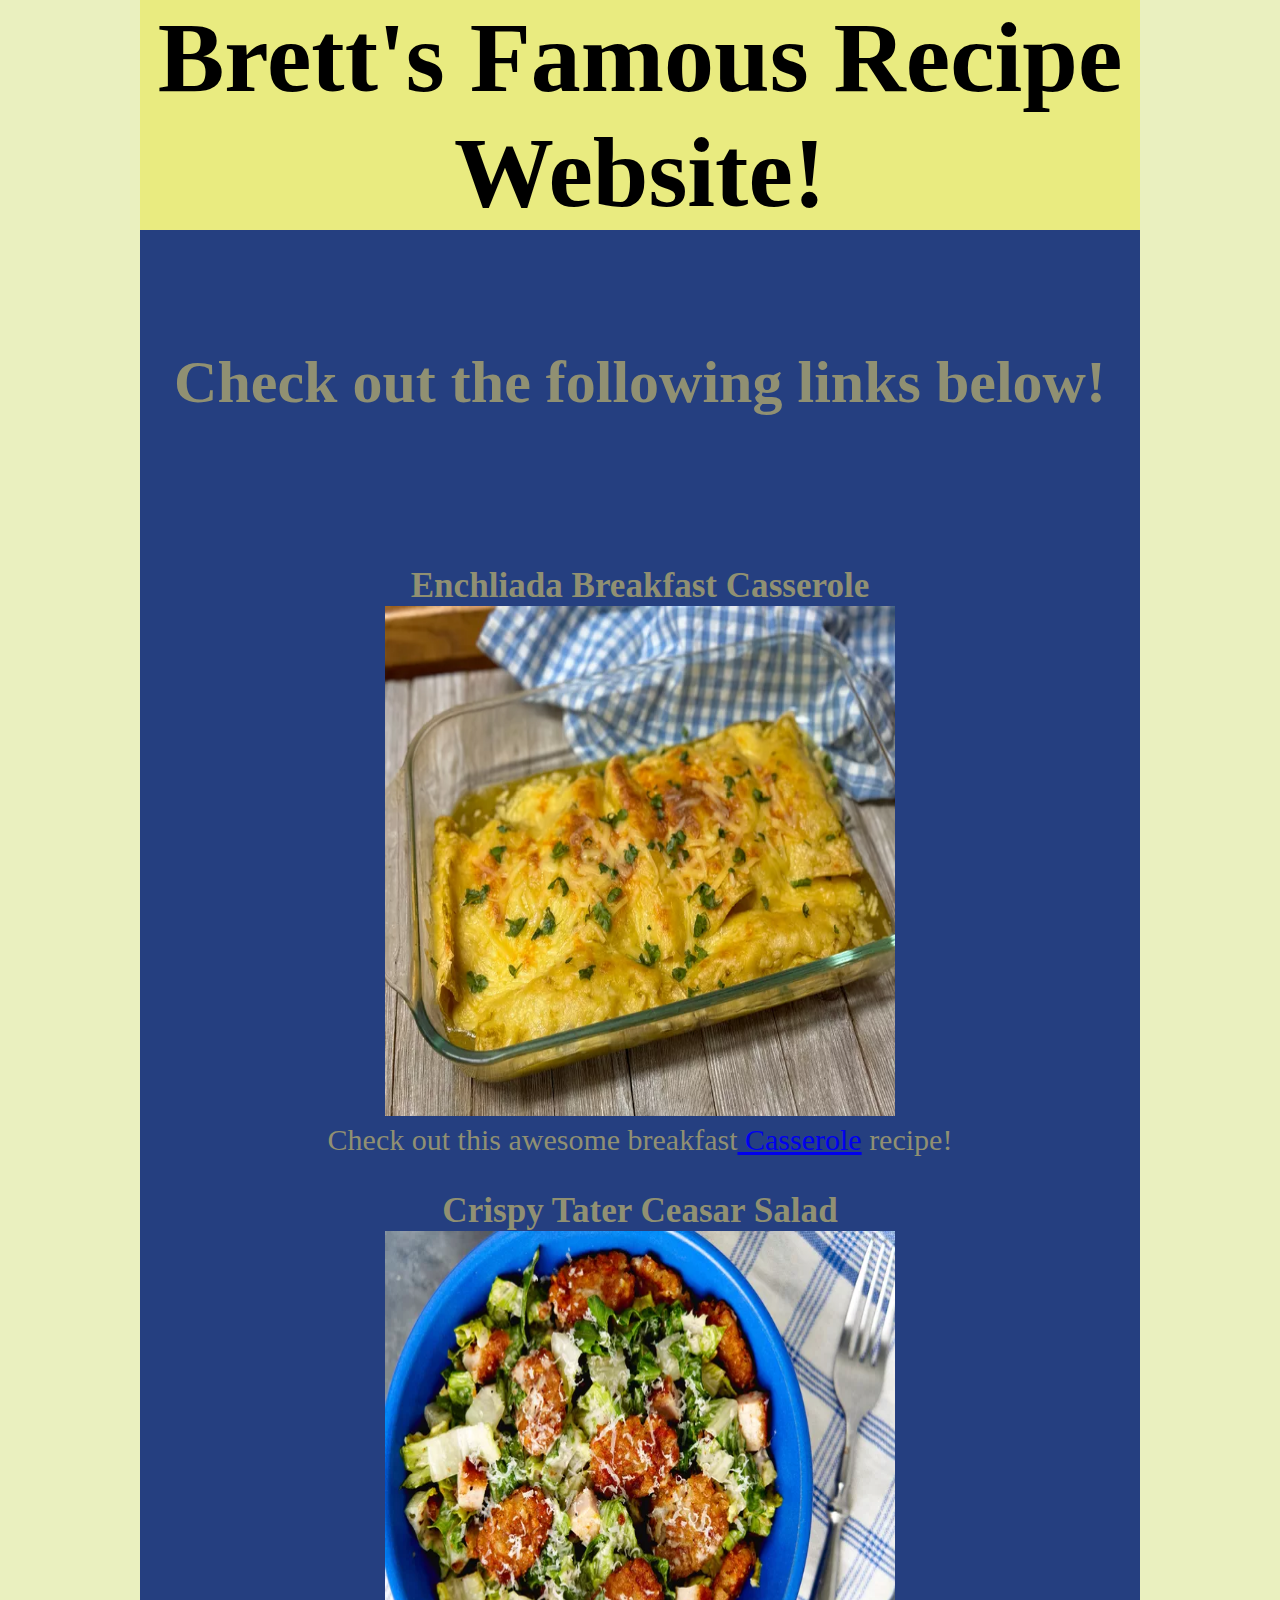
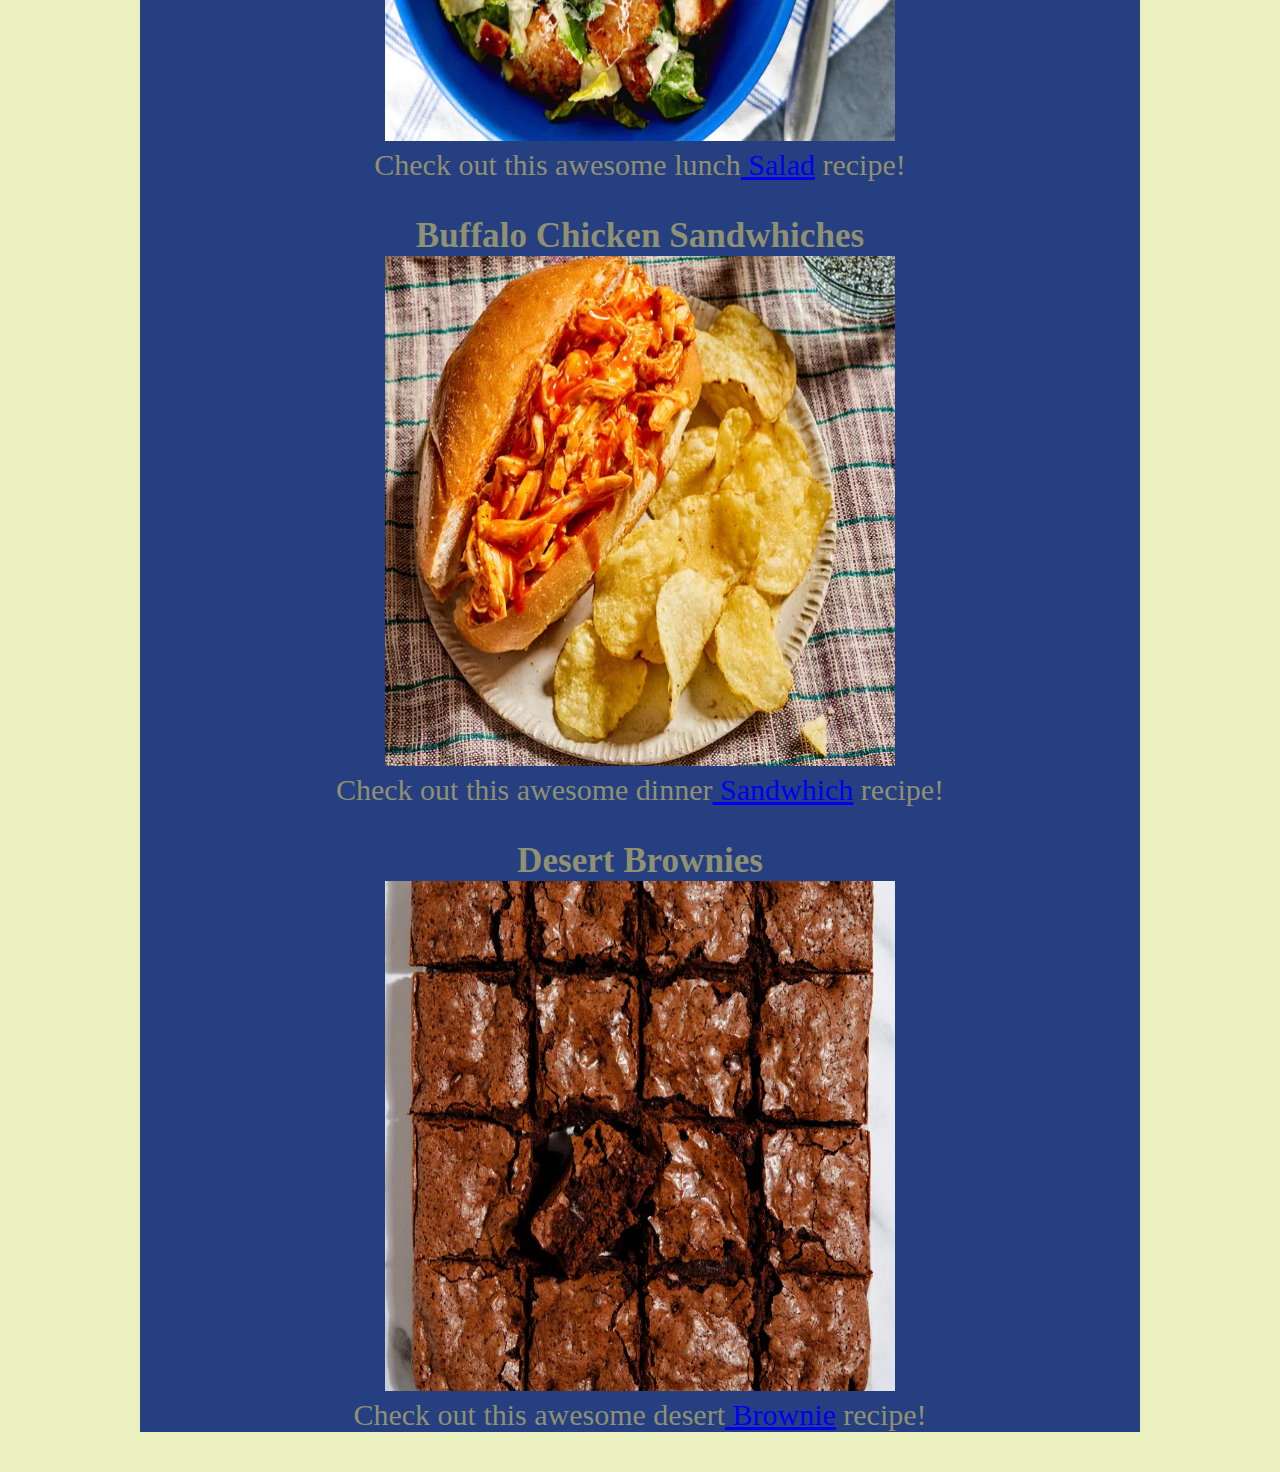
<file: index.html>
<!DOCTYPE html>
<html lang="en">
<head>
    <meta charset="UTF-8">
    <meta name="viewport" content="width=device-width, initial-scale=1.0">
    <title>Bretts Famous Recipes</title>
    <link rel="stylesheet" href="style.css">
</head>
<body>
    <div id="card">
    <div id="title">
    <h1>Brett's Famous Recipe Website!</h1>
    </div>

    <br>
    <div id="links">
    <h2><strong>Check out the following links below!</strong></h2>
    </div>


    <br>
    <div class="recipes">
    <h3>Enchliada Breakfast Casserole</h3>
    <img src="./images/Casserole.png" alt="Casserole img" width="510" height="510">
    <p>Check out this awesome breakfast<a href="pages/casserole.html" rel="noopener"> Casserole</a> recipe!</p>

    <br>

    <h3>Crispy Tater Ceasar Salad</h3>
    <img src="./images/Tater.png" alt="Tater Tots" width="510" height="510">
    <p>Check out this awesome lunch<a href="pages/tater.html" rel="noopener"> Salad</a> recipe!</p>

    <br>

    <h3>Buffalo Chicken Sandwhiches</h3>
    <img src="./images/Buffalo.png" alt="Buffalo Sandwhiches" width="510" height="510">
    <p>Check out this awesome dinner<a href="pages/buffalo.html" rel="noopener"> Sandwhich</a> recipe!</p>
    
    <br>

    <h3>Desert Brownies</h3>
    <img src="./images/Brownie.png" alt="Brownies" width="510" height="510">
    <p>Check out this awesome desert<a href="pages/brownie.html" rel="noopener"> Brownie</a> recipe!</p>
    </div>
    </div>

</body>
</html>
</file>
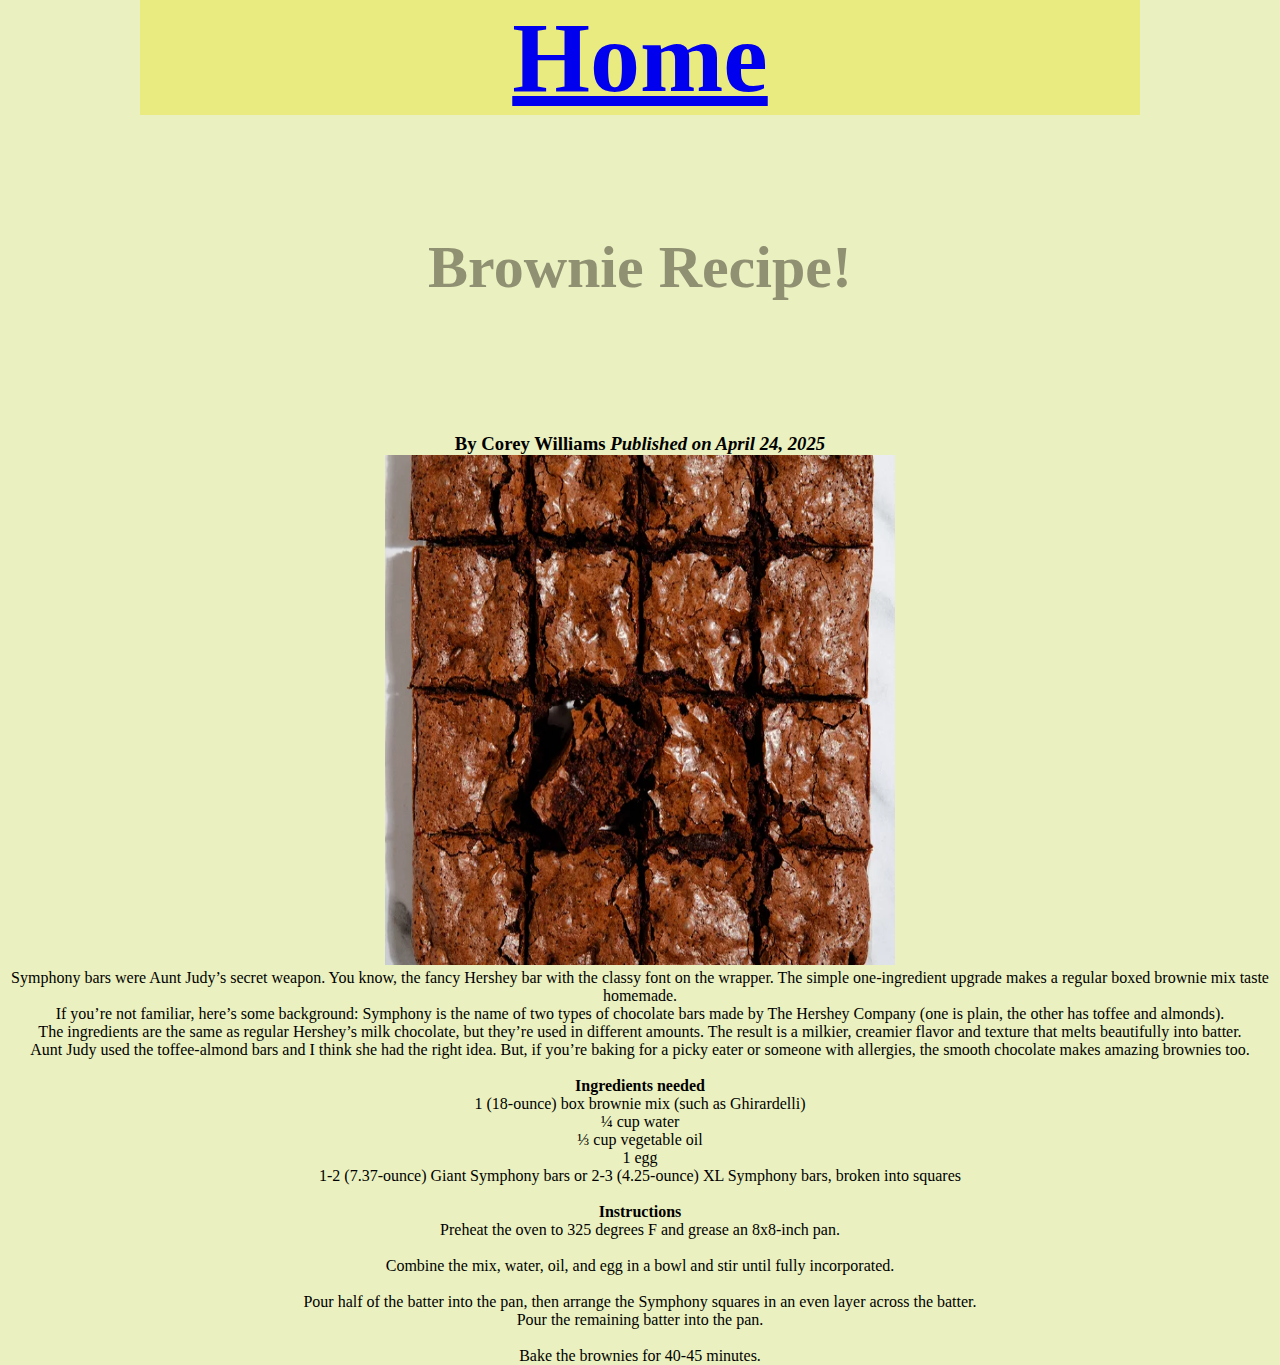
<file: pages/brownie.html>
<!DOCTYPE html>
<html lang="en">
<head>
    <meta charset="UTF-8">
    <meta name="viewport" content="width=device-width, initial-scale=1.0">
    <title>Brownie Recipe</title>
    <link rel="stylesheet" href="../style.css">
</head>
<body>
    <h1><a href="../index.html" rel="noopener"> Home</a></h1>

    <br>

    <h2>Brownie Recipe!</h2>
    <h3>By Corey Williams   <em>Published on April 24, 2025</em></h3> 
    <img src="../images/Brownie.png" alt="Brownies" height="510" width="510">

    <br>

    <p>Symphony bars were Aunt Judy’s secret weapon. You know, the fancy Hershey bar with the classy font on the wrapper. The simple one-ingredient upgrade makes a regular boxed brownie mix taste homemade. <br>

        If you’re not familiar, here’s some background: Symphony is the name of two types of chocolate bars made by The Hershey Company (one is plain, the other has toffee and almonds).<br> The ingredients are the same as regular Hershey’s milk chocolate, but they’re used in different amounts. The result is a milkier, creamier flavor and texture that melts beautifully into batter. 
        
        <br>Aunt Judy used the toffee-almond bars and I think she had the right idea. But, if you’re baking for a picky eater or someone with allergies, the smooth chocolate makes amazing brownies too. </p>
    <br>

    <p><strong>Ingredients needed</strong></p>
    <ul>
        <li>1 (18-ounce) box brownie mix (such as Ghirardelli)</li>
        <li>¼ cup water</li>
        <li>⅓ cup vegetable oil</li>
        <li>1 egg</li>
        <li>1-2 (7.37-ounce) Giant Symphony bars or 2-3 (4.25-ounce) XL Symphony bars, broken into squares</li>
    </ul>

    <br>
    <p><strong>Instructions</strong></p>
    <ol>
        <li>Preheat the oven to 325 degrees F and grease an 8x8-inch pan. </li>
        <br>
        <li>Combine the mix, water, oil, and egg in a bowl and stir until fully incorporated.</li>
        <br>
        <li>Pour half of the batter into the pan, then arrange the Symphony squares in an even layer across the batter.<br> Pour the remaining batter into the pan.</li>
        <br>
        <li>Bake the brownies for 40-45 minutes. </li>
    </ol>
</body>
</html>
</file>
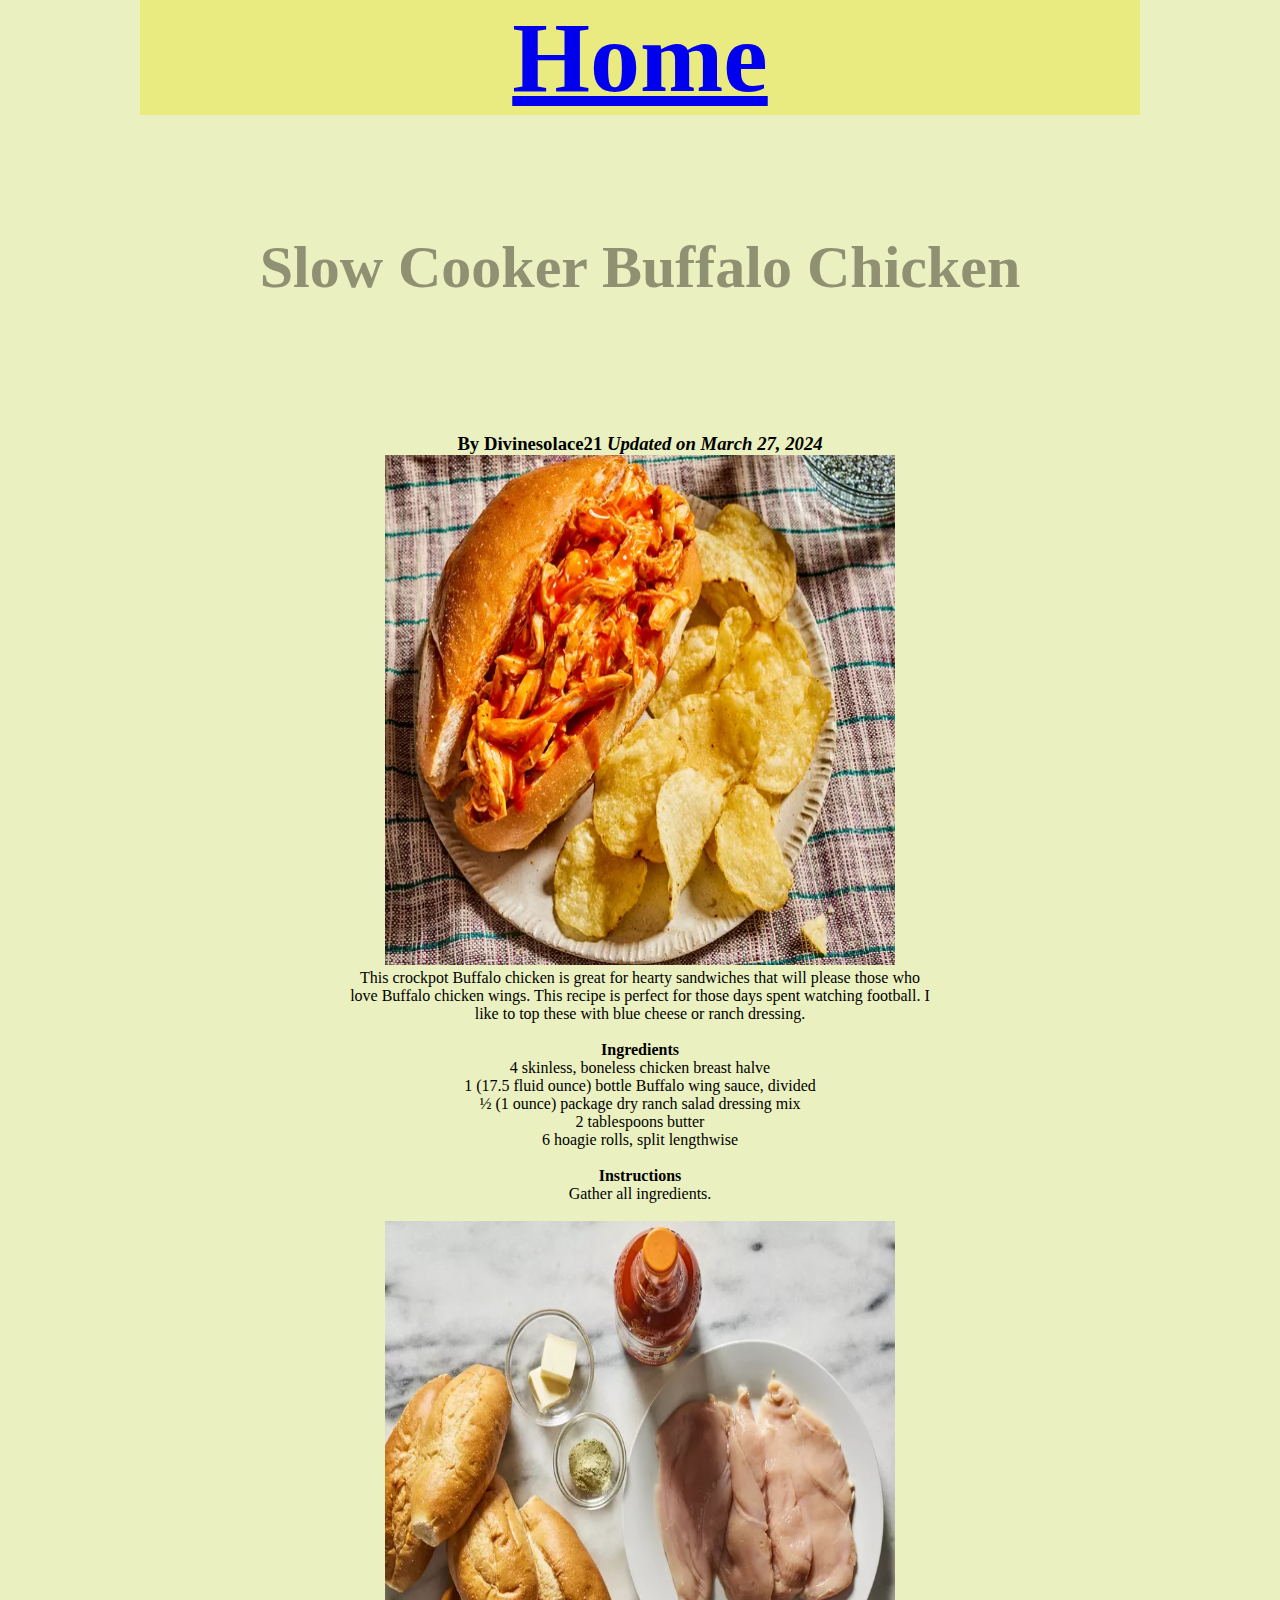
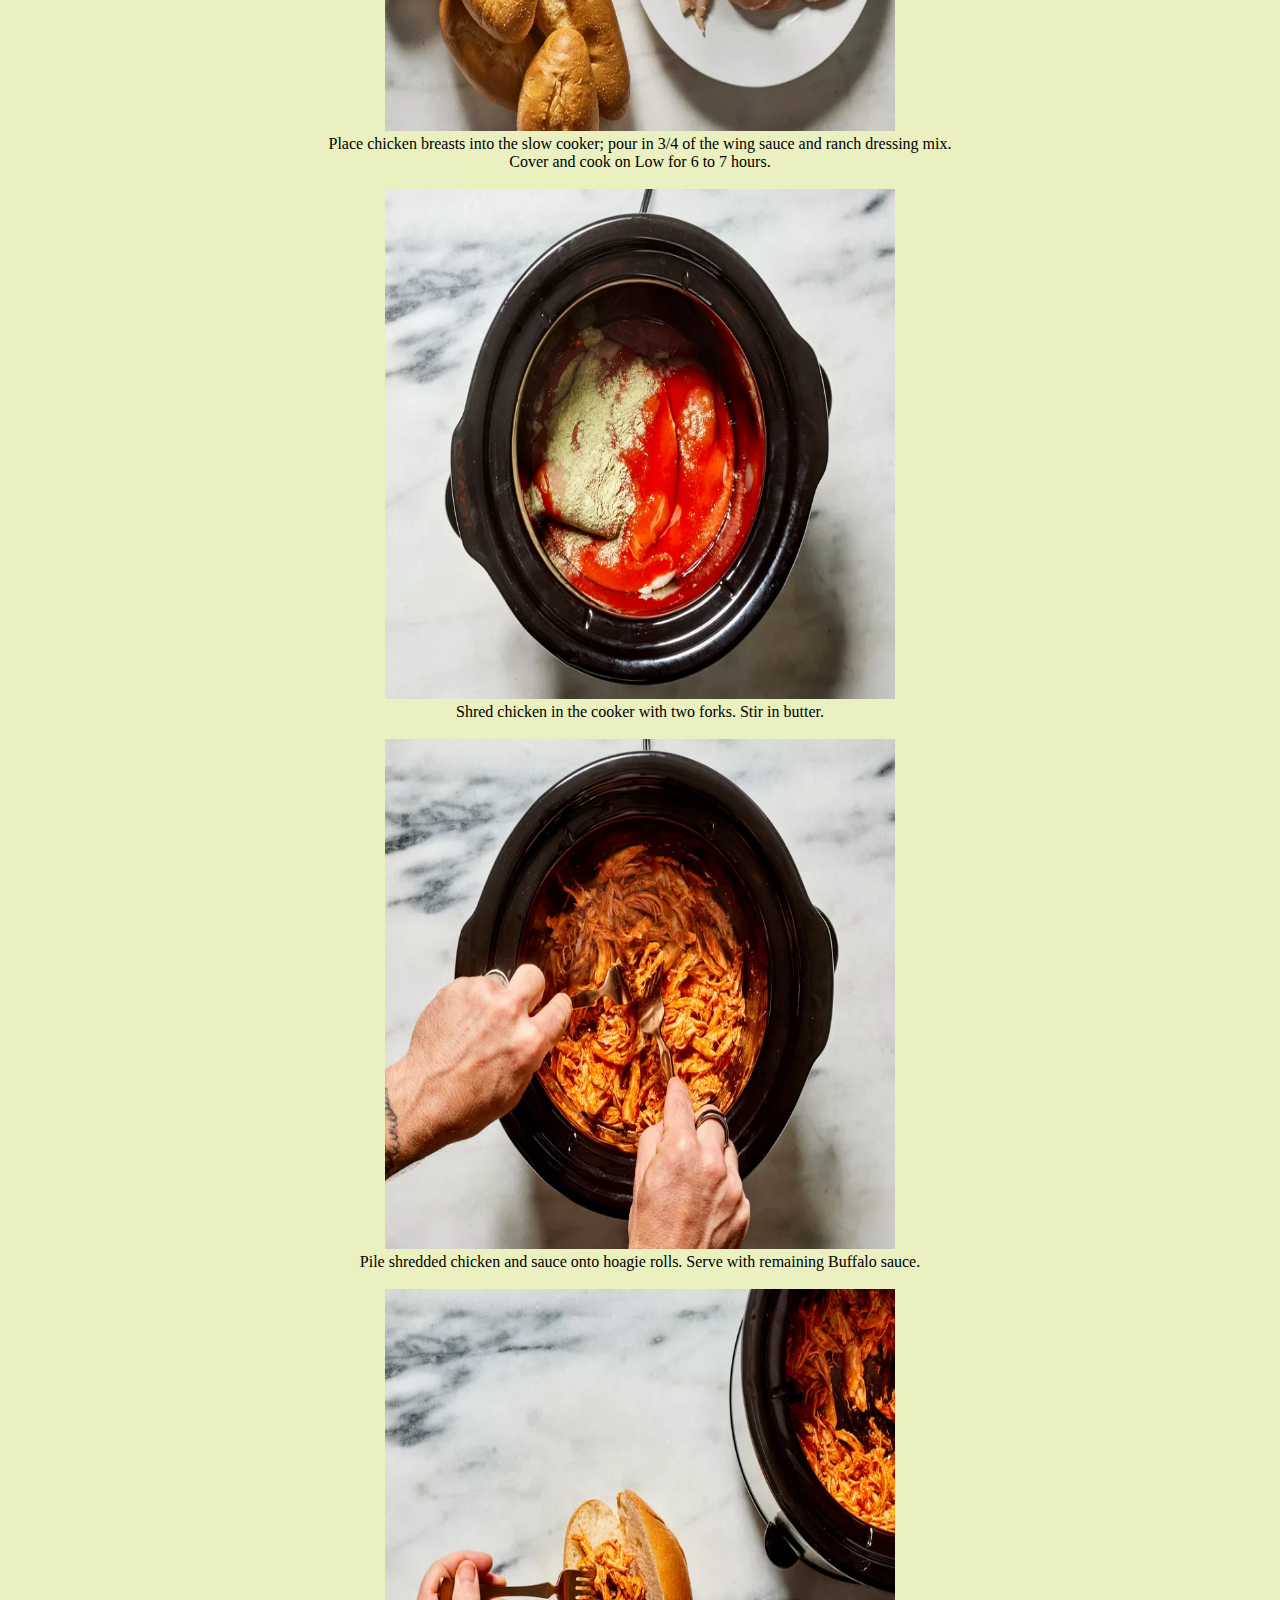
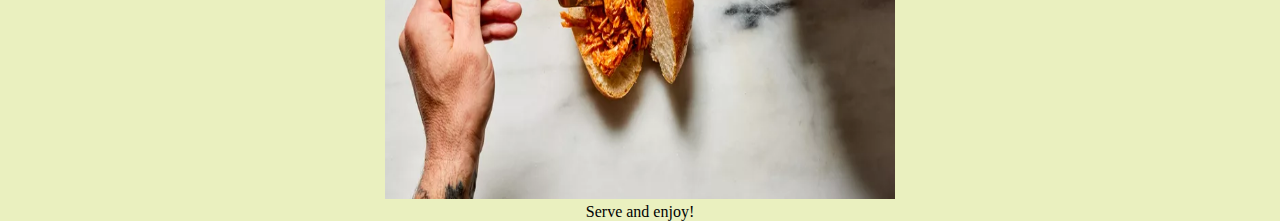
<file: pages/buffalo.html>
<!DOCTYPE html>
<html lang="en">
<head>
    <meta charset="UTF-8">
    <meta name="viewport" content="width=device-width, initial-scale=1.0">
    <title>Buffalo Chicken</title>
    <link rel="stylesheet" href="../style.css">
</head>
<body>
    <h1><a href="../index.html" rel="noopener">Home</a></h1>
    <br>

    <h2>Slow Cooker Buffalo Chicken</h2>
    <h3>By Divinesolace21   <em>Updated on March 27, 2024</em></h3>
    <img src="../images/Buffalo.png" alt="Buffalo Chicken" height="510" width="510">

    <br>

    <p>
        This crockpot Buffalo chicken is great for hearty sandwiches that will please those who <br>
        love Buffalo chicken wings. This recipe is perfect for those days spent watching football. I <br>
        like to top these with blue cheese or ranch dressing.
    </p>

    <br>

    <p><strong>Ingredients</strong></p>
    <ul>
        <li>4 skinless, boneless chicken breast halve</li>
        <li>1 (17.5 fluid ounce) bottle Buffalo wing sauce, divided</li>
        <li>½ (1 ounce) package dry ranch salad dressing mix</li>
        <li>2 tablespoons butter</li>
        <li>6 hoagie rolls, split lengthwise</li>
    </ul>

    <br>

    <p><strong>Instructions</strong></p>
    <ol>
        <li>Gather all ingredients.</li>
        <br>
        <img src="../images/Buffalo1" alt="Buffalo Step 1" height="510" width="510">
        <br>
        <li>Place chicken breasts into the slow cooker; pour in 3/4 of the wing sauce and ranch dressing mix. <br> 
            Cover and cook on Low for 6 to 7 hours.
        </li>
        <br>
        <img src="../images/Buffalo2" alt="Buffalo Step 2" height="510" width="510">
        <br>
        <li>Shred chicken in the cooker with two forks. Stir in butter.</li>
        <br>
        <img src="../images/buffalo3" alt="Buffalo Step 3" height="510" width="510">
        <br>
        <li>Pile shredded chicken and sauce onto hoagie rolls. Serve with remaining Buffalo sauce.</li>
        <br>
        <img src="../images/Buffalo4" alt="Buffalo Step 4" height="510" width="510">
        <br>
        <li>Serve and enjoy!</li>
    </ol>
</body>
</html>
</file>
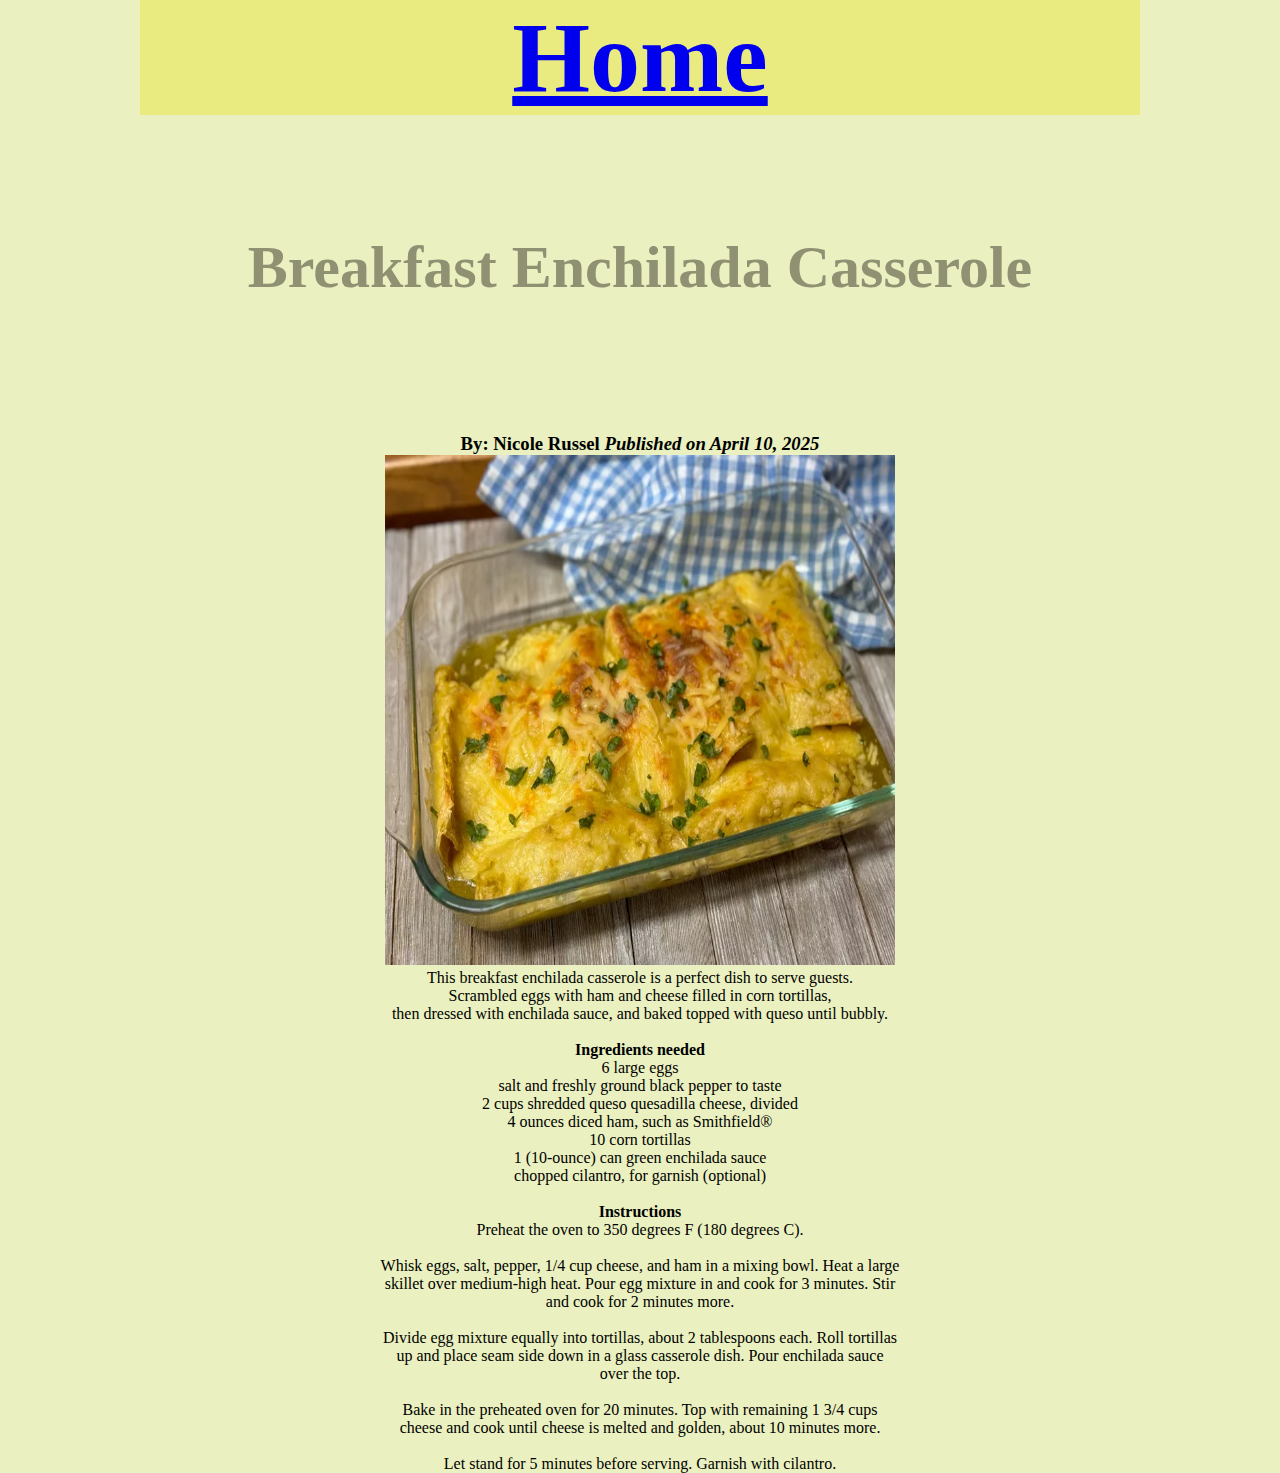
<file: pages/casserole.html>
<!DOCTYPE html>
<html lang="en">
<head>
    <meta charset="UTF-8">
    <meta name="viewport" content="width=device-width, initial-scale=1.0">
    <title>Casserole Recipe</title>
    <link rel="stylesheet" href="../style.css">
</head>
<body>
    <h1><a href="../index.html" rel="noopener">Home</a> </h1>

    <br>

    <h2>Breakfast Enchilada Casserole</h2>
    <h3>By: Nicole Russel   <em>Published on April 10, 2025</em></h3>
    <img src="../images/Casserole.png" alt="Casserole" height="510" width="510">

    <p>
        This breakfast enchilada casserole is a perfect dish to serve guests. <br>Scrambled eggs with ham and cheese filled in corn tortillas,<br> then dressed with enchilada sauce, and baked topped with queso until bubbly.
    </p>

    <br>
    <p><strong>Ingredients needed</strong></p>
    <ul>
        <li>6 large eggs</li>
        <li>salt and freshly ground black pepper to taste</li>
        <li>2 cups shredded queso quesadilla cheese, divided</li>
        <li>4 ounces diced ham, such as Smithfield®</li>
        <li>10 corn tortillas</li>
        <li>1 (10-ounce) can green enchilada sauce</li>
        <li>chopped cilantro, for garnish (optional)</li>
    </ul>
    <br>

    <p><strong>Instructions</strong></p>

    <ol>
        <li>Preheat the oven to 350 degrees F (180 degrees C).</li>
        <br>
        <li>Whisk eggs, salt, pepper, 1/4 cup cheese, and ham in a mixing bowl. Heat a large <br>
            skillet over medium-high heat. Pour egg mixture in and cook for 3 minutes. Stir<br>
             and cook for 2 minutes more.
        </li>
        <br>
        <li>Divide egg mixture equally into tortillas, about 2 tablespoons each. Roll tortillas<br>
             up and place seam side down in a glass casserole dish. Pour enchilada sauce<br>
              over the top.
        </li>
        <br>
        <li>Bake in the preheated oven for 20 minutes. Top with remaining 1 3/4 cups<br>
             cheese and cook until cheese is melted and golden, about 10 minutes more.
            </li>
        <br>
        <li>Let stand for 5 minutes before serving. Garnish with cilantro.</li>
    </ol>
</body>
</html>
</file>
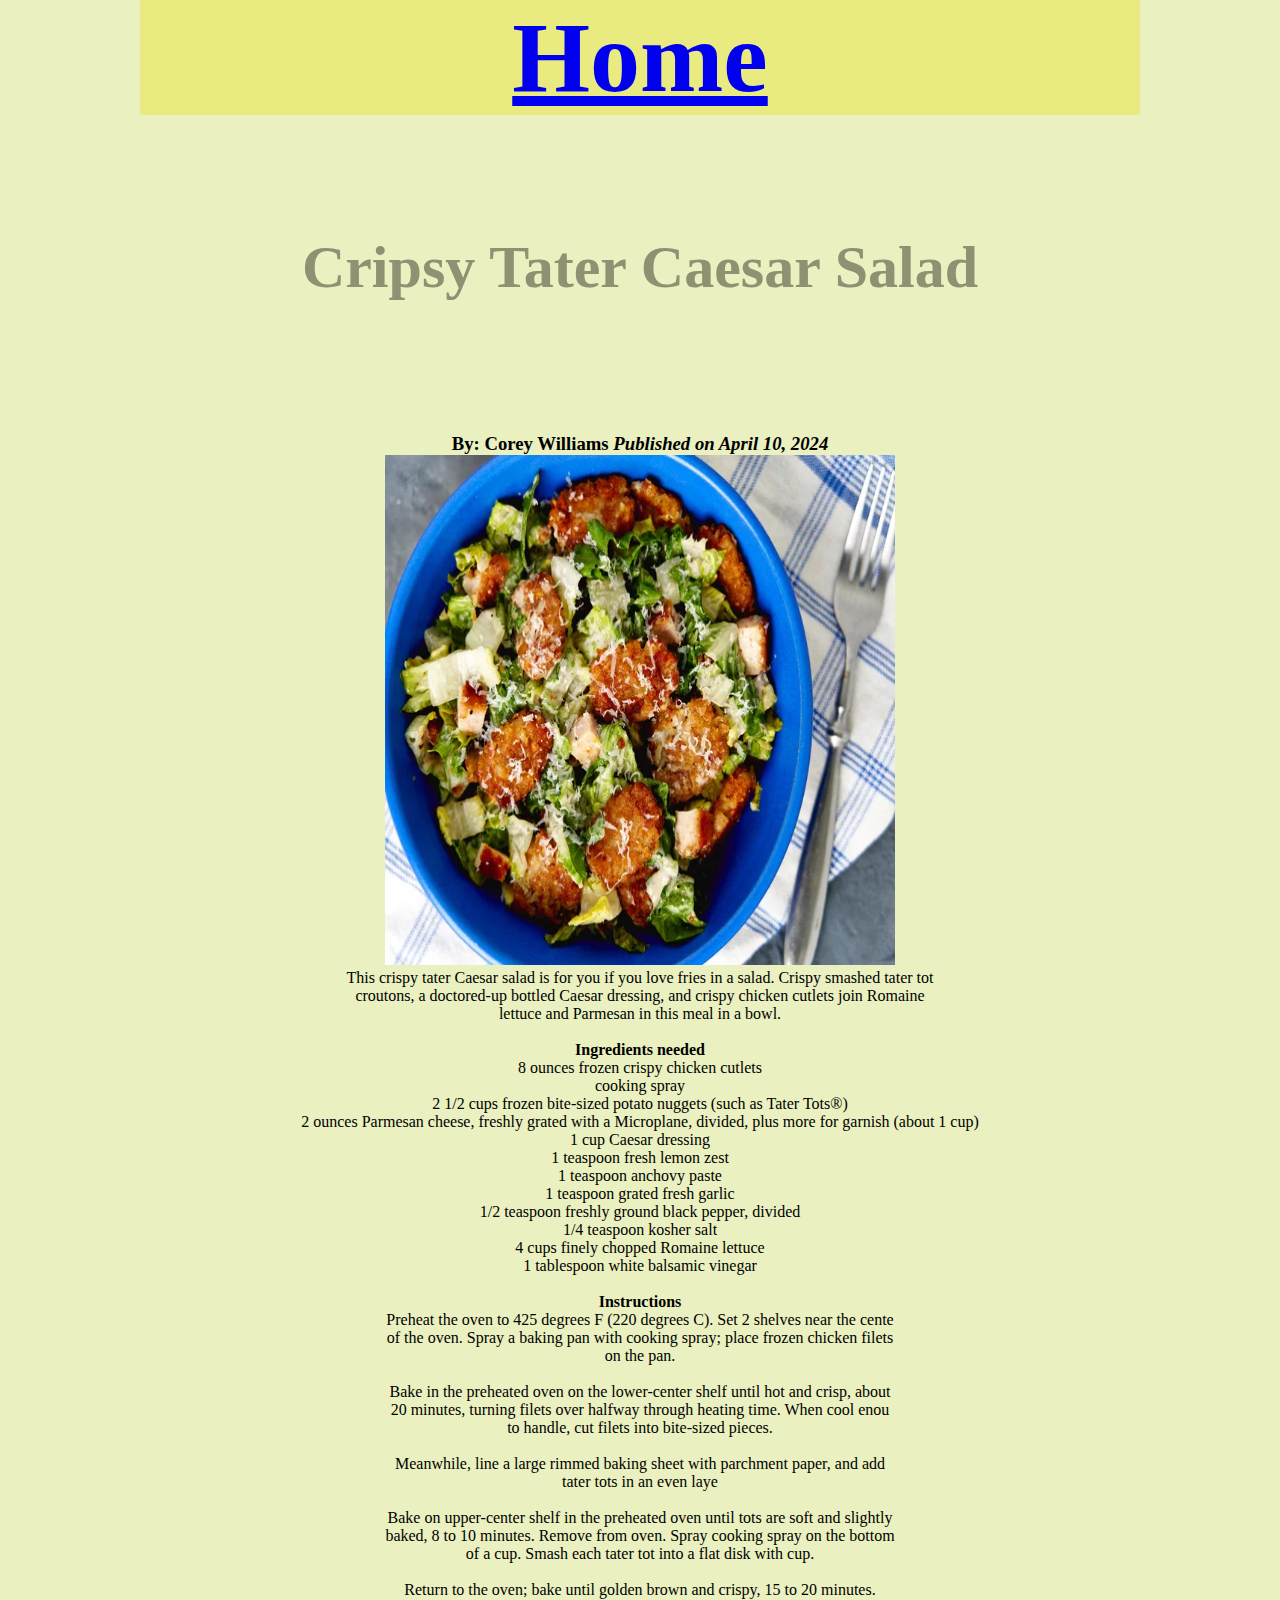
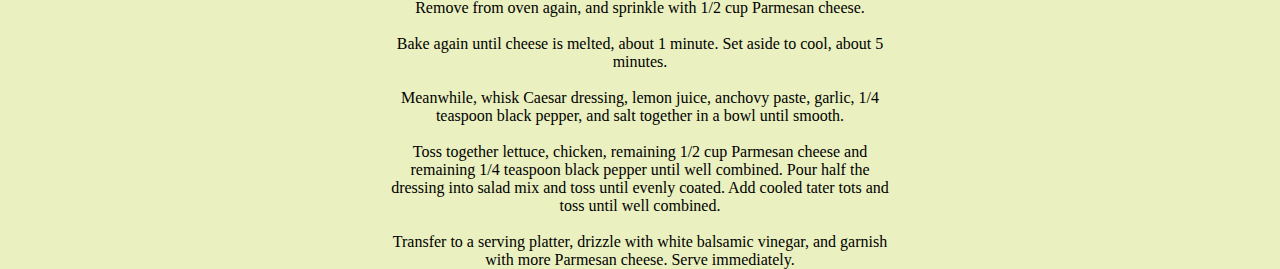
<file: pages/tater.html>
<!DOCTYPE html>
<html lang="en">
<head>
    <meta charset="UTF-8">
    <meta name="viewport" content="width=device-width, initial-scale=1.0">
    <title>Salad Recipe</title>
    <link rel="stylesheet" href="../style.css">
</head>
<body>
    <h1><a href="../index.html" rel="noopener">Home</a></h1>

    <br>

    <h2>Cripsy Tater Caesar Salad</h2>
    <h3>By: Corey Williams  <em>Published on April 10, 2024</em></h3>
    <img src="../images/Tater.png" alt="Tater" height="510" width="510">

    <p>
        This crispy tater Caesar salad is for you if you love fries in a salad. Crispy smashed tater tot <br>
        croutons, a doctored-up bottled Caesar dressing, and crispy chicken cutlets join Romaine <br>
        lettuce and Parmesan in this meal in a bowl.
    </p>

    <br>

    <p><strong>Ingredients needed</strong></p>
    <ul>
        <li>8 ounces frozen crispy chicken cutlets</li>
        <li>cooking spray</li>
        <li>2 1/2 cups frozen bite-sized potato nuggets (such as Tater Tots®)</li>
        <li>2 ounces Parmesan cheese, freshly grated with a Microplane, divided, plus more for garnish (about 1 cup)</li>
        <li>1 cup Caesar dressing</li>
        <li>1 teaspoon fresh lemon zest</li>
        <li>1 teaspoon anchovy paste</li>
        <li>1 teaspoon grated fresh garlic</li>
        <li>1/2 teaspoon freshly ground black pepper, divided</li>
        <li>1/4 teaspoon kosher salt</li>
        <li>4 cups finely chopped Romaine lettuce</li>
        <li>1 tablespoon white balsamic vinegar</li>
    </ul>

    <br>
    <p><strong>Instructions</strong></p>

    <ol>
        <li>
            Preheat the oven to 425 degrees F (220 degrees C). Set 2 shelves near the cente <br>
            of the oven. Spray a baking pan with cooking spray; place frozen chicken filets <br>
            on the pan. 
        </li>
        <br>
        <li>
            Bake in the preheated oven on the lower-center shelf until hot and crisp, about <br>
            20 minutes, turning filets over halfway through heating time. When cool enou <br>
            to handle, cut filets into bite-sized pieces.
        </li>
        <br>
        <li>    
            Meanwhile, line a large rimmed baking sheet with parchment paper, and add <br>
            tater tots in an even laye
        </li>
        <br>
        <li>
            Bake on upper-center shelf in the preheated oven until tots are soft and slightly <br>
            baked, 8 to 10 minutes. Remove from oven. Spray cooking spray on the bottom <br>
            of a cup. Smash each tater tot into a flat disk with cup. 
        </li>
        <br>
        <li>
            Return to the oven; bake until golden brown and crispy, 15 to 20 minutes. <br>
            Remove from oven again, and sprinkle with 1/2 cup Parmesan cheese.
        </li>
        <br>
        <li>
            Bake again until cheese is melted, about 1 minute. Set aside to cool, about 5 <br>
            minutes.
        </li>
        <br>
        <li>
            Meanwhile, whisk Caesar dressing, lemon juice, anchovy paste, garlic, 1/4 <br>
            teaspoon black pepper, and salt together in a bowl until smooth.
        </li>
        <br>
        <li>
            Toss together lettuce, chicken, remaining 1/2 cup Parmesan cheese and <br>
            remaining 1/4 teaspoon black pepper until well combined. Pour half the <br>
            dressing into salad mix and toss until evenly coated. Add cooled tater tots and <br>
            toss until well combined.
        </li>
        <br>
        <li>
            Transfer to a serving platter, drizzle with white balsamic vinegar, and garnish <br>
            with more Parmesan cheese. Serve immediately.
        </li>
    </ol>
</body>
</html>
</file>
<file: style.css>
* {
    text-align: center;
    box-sizing: border-box;
    margin: 0;
    padding: 0;
}

body {
    background-color: rgba(229, 237, 177, 0.817);
}

#card {
    background-color: rgb(37, 63, 128);
    width: 1000px;
    margin: auto;
}

#title, h1 {
    font-weight: bold;
    background-color: rgb(233, 235, 128);
    font-size: 100px;
    width: 1000px;
    margin: 0 auto;

}

#links, h2 {
    font-size: 60px;
    width: 1000px;
    height: 200px;
    padding: auto;
    margin-left: auto;
    margin-right: auto;
    margin-top: 100px;
    margin-bottom: 0px;
    color: rgb(144, 144, 114);
    align-items: center;
}

.recipes {
    font-size: 30px;
    margin-top: 0px;
    margin-bottom: 40px;
    margin-left: auto;
    margin-right: auto;
    width: 1000px;
    height: auto;
    color: rgb(144, 144, 114);
}
</file>
